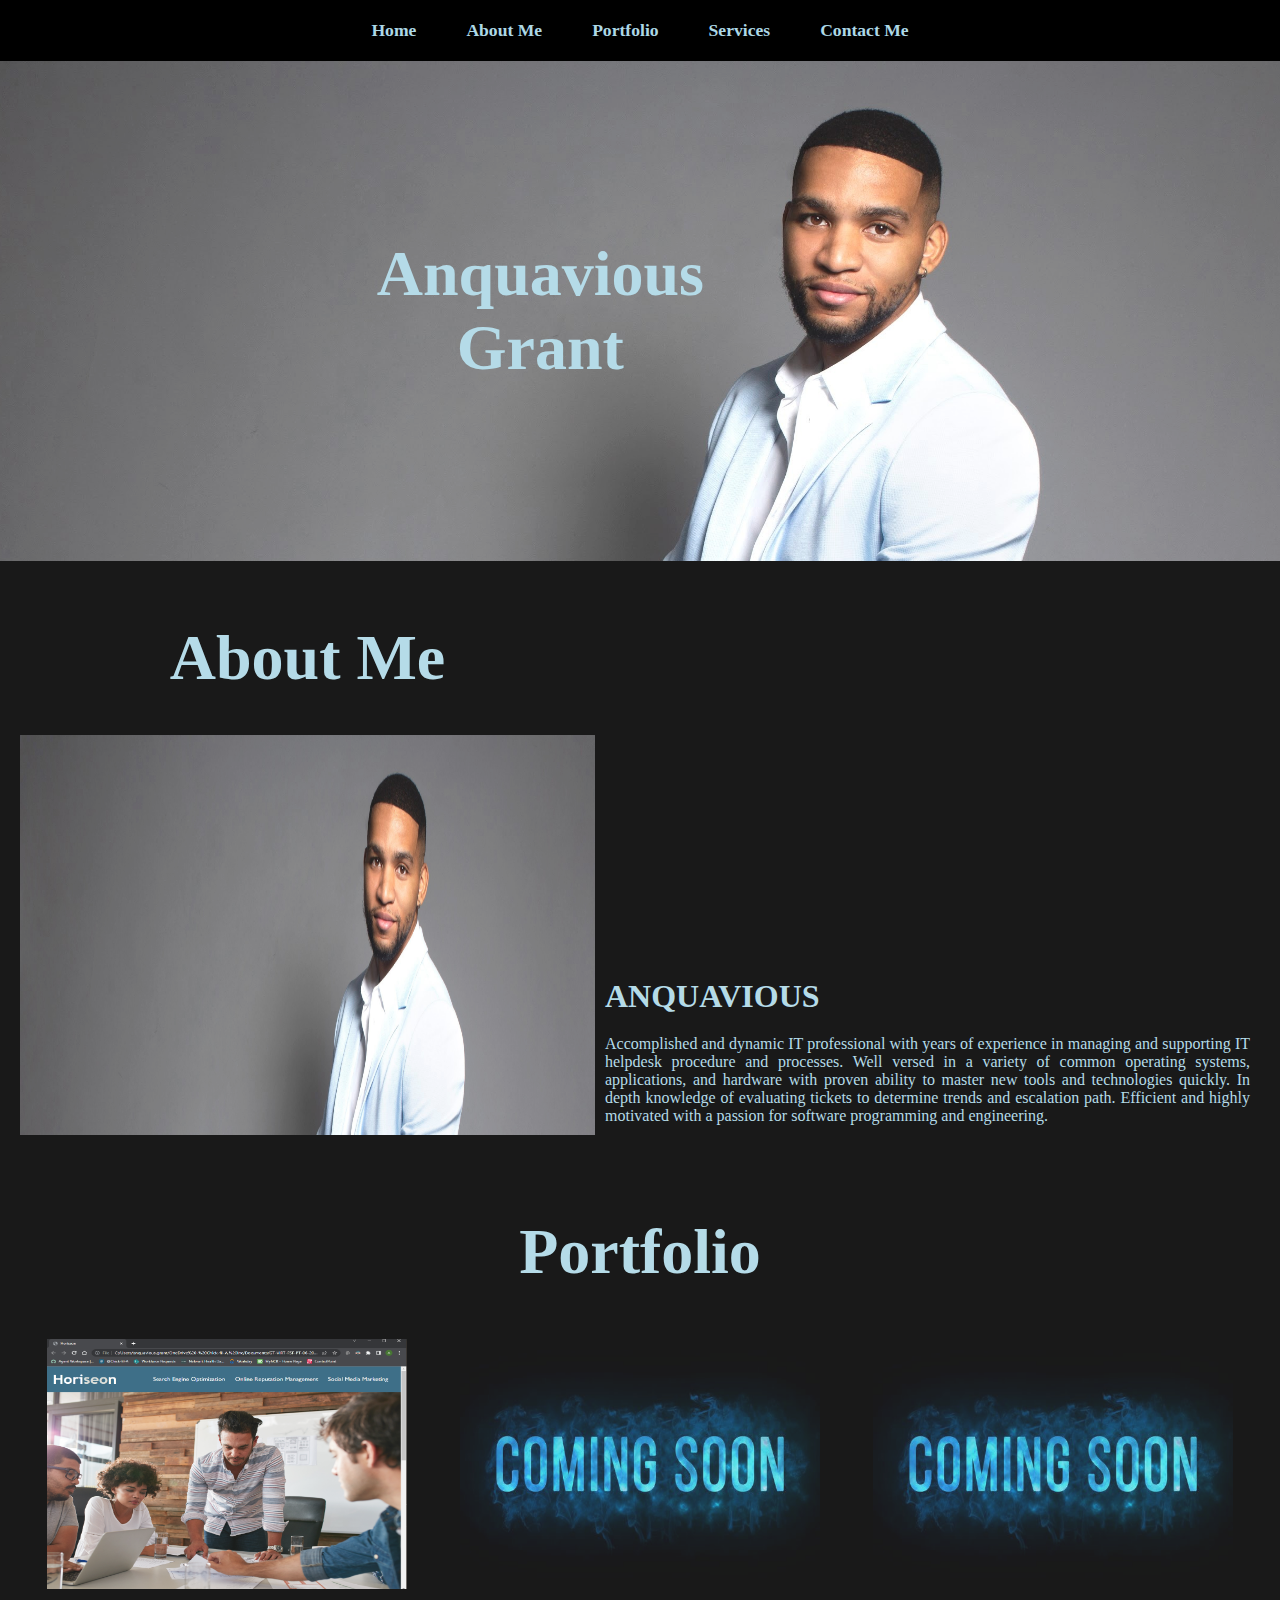
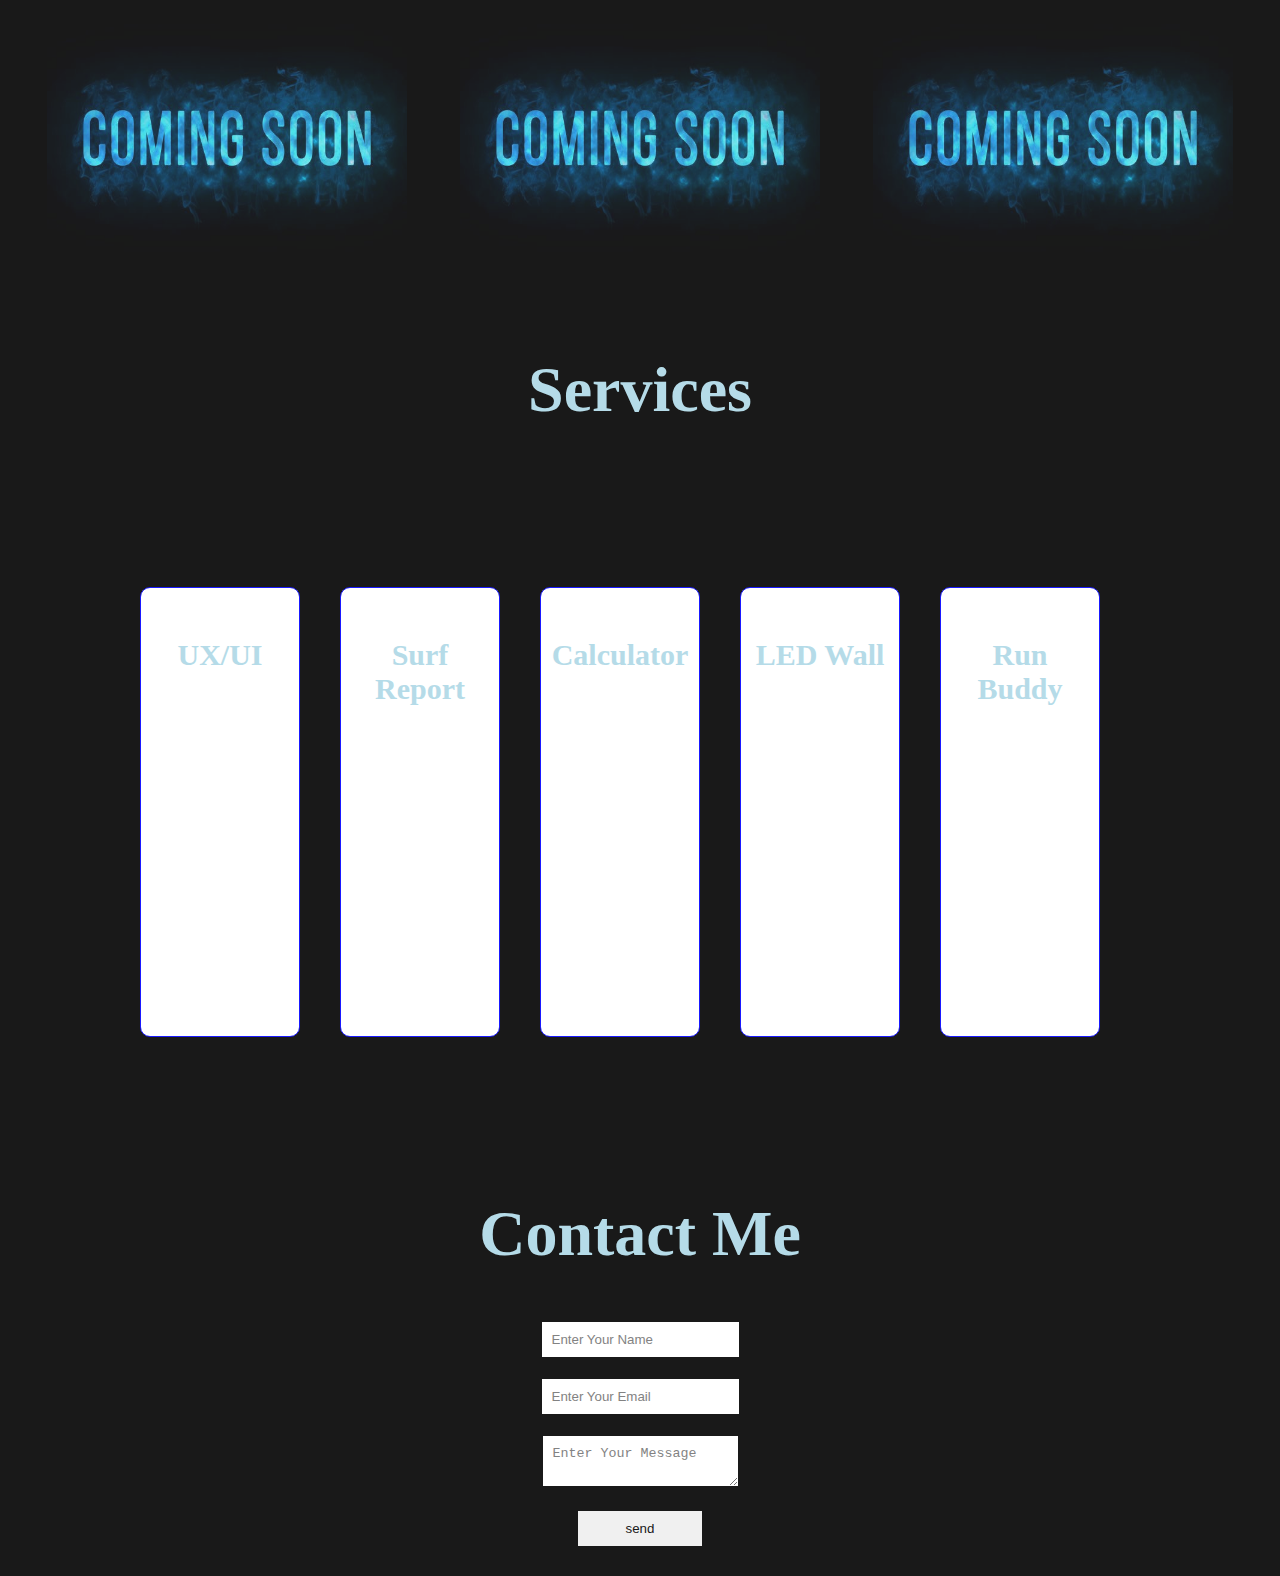
<file: index.html>
<!DOCTYPE html>
<html lang="en">
<head>
    <meta charset="UTF-8">
    <meta http-equiv="X-UA-Compatible" content="IE=edge">
    <meta name="viewport" content="width=device-width, initial-scale=1.0">
    <link rel="stylesheet" type="text/css" href="Portfolio2.css">
    <title>Portfolio</title>
</head>
<body>
    <nav class="navbar">
        <ul>
            <li><a href="#home">Home</a></li>
            <li><a href="#about">About Me</a></li>
            <li><a href="#portfolio">Portfolio</a></li>
            <li><a href="#services">Services</a></li>
            <li><a href="#contact">Contact Me</a></li>
        </ul>
    </nav>

        <section id="home">
            <div class="main">
                <h1 class="headings">Anquavious <br> Grant</h1>
            </div>
        </section>

        <section id="about">
            <div id="pic">
                <img src="./photo.jpg" alt="Picture of Anquavious">
                <h1 class="headings">About Me</h1>
            </div>
            <div id="intro">
                <h2>ANQUAVIOUS</h2>
                <p>Accomplished and dynamic IT professional with years of experience in managing and supporting IT helpdesk procedure and processes. 
                Well versed in a variety of common operating systems, applications, and hardware with proven ability to master new tools and technologies quickly. 
                In depth knowledge of evaluating tickets to determine trends and escalation path. 
                Efficient and highly motivated with a passion for software programming and engineering.
                </p>
            </div>
        </section>

        <section id="portfolio">
        <h1 class="headings"><P>Portfolio</h1>
        <div class="gallery">
            <a href="https://anquavious.github.io/Homework-1/"><img src="./Horisean.PNG" alt="Refacturing Code"></a>
            <img src="./coming soon.jpg" alt="Coming Soon">
            <img src="./coming soon.jpg" alt="Coming Soon">
            <img src="./coming soon.jpg" alt="Coming Soon">
            <img src="./coming soon.jpg" alt="Coming Soon">
            <img src="./coming soon.jpg" alt="Coming Soon">
        </div>
        </section>

        <section id="services">
            <h1 class="headings">Services</h1>
            <div class="row">
                <div class="box">
                    <h1 class="headings">UX/UI</h1>
                </div>
                <div class="box">
                    <h1 class="headings">Surf Report</h1>
                </div>
                <div class="box">
                    <h1 class="headings">Calculator</h1>
                </div>
                <div class="box">
                    <h1 class="headings">LED Wall</h1>
                </div>
                <div class="box">
                    <h1 class="headings">Run Buddy</h1>
                </div>
            </div>     
        <!--/section-->

        <section id="contact">
            <h1 class="headings">Contact Me</h1>
            <form class="form">
                <input type="text" name="name" class="input" placeholder="Enter Your Name"> <br>
                <input type="email" name="email" class="input" 
                placeholder="Enter Your Email"><br>
                <textarea name="msg" class="input"
                placeholder="Enter Your Message"></textarea><br>
                <input type="submit" value="send" id="send">
            </form>
        </section> 


</body>
</html>
</file>
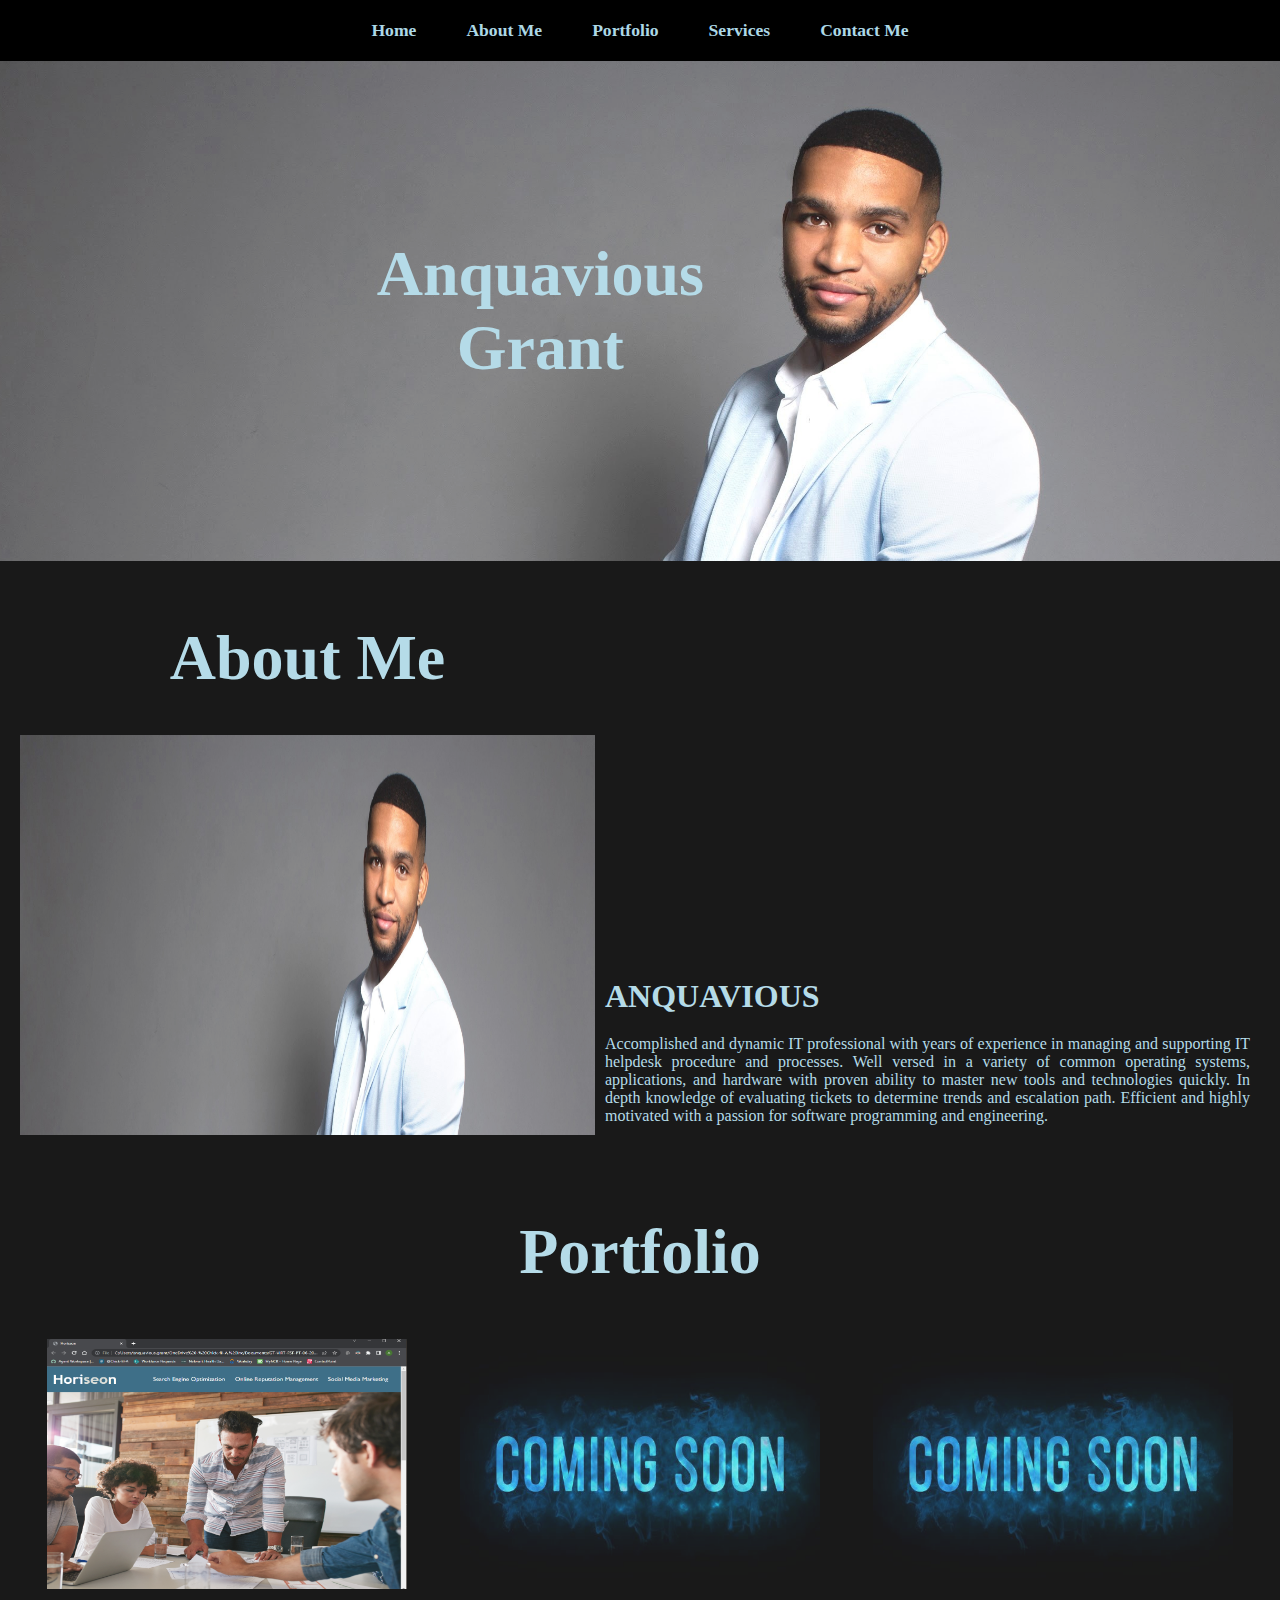
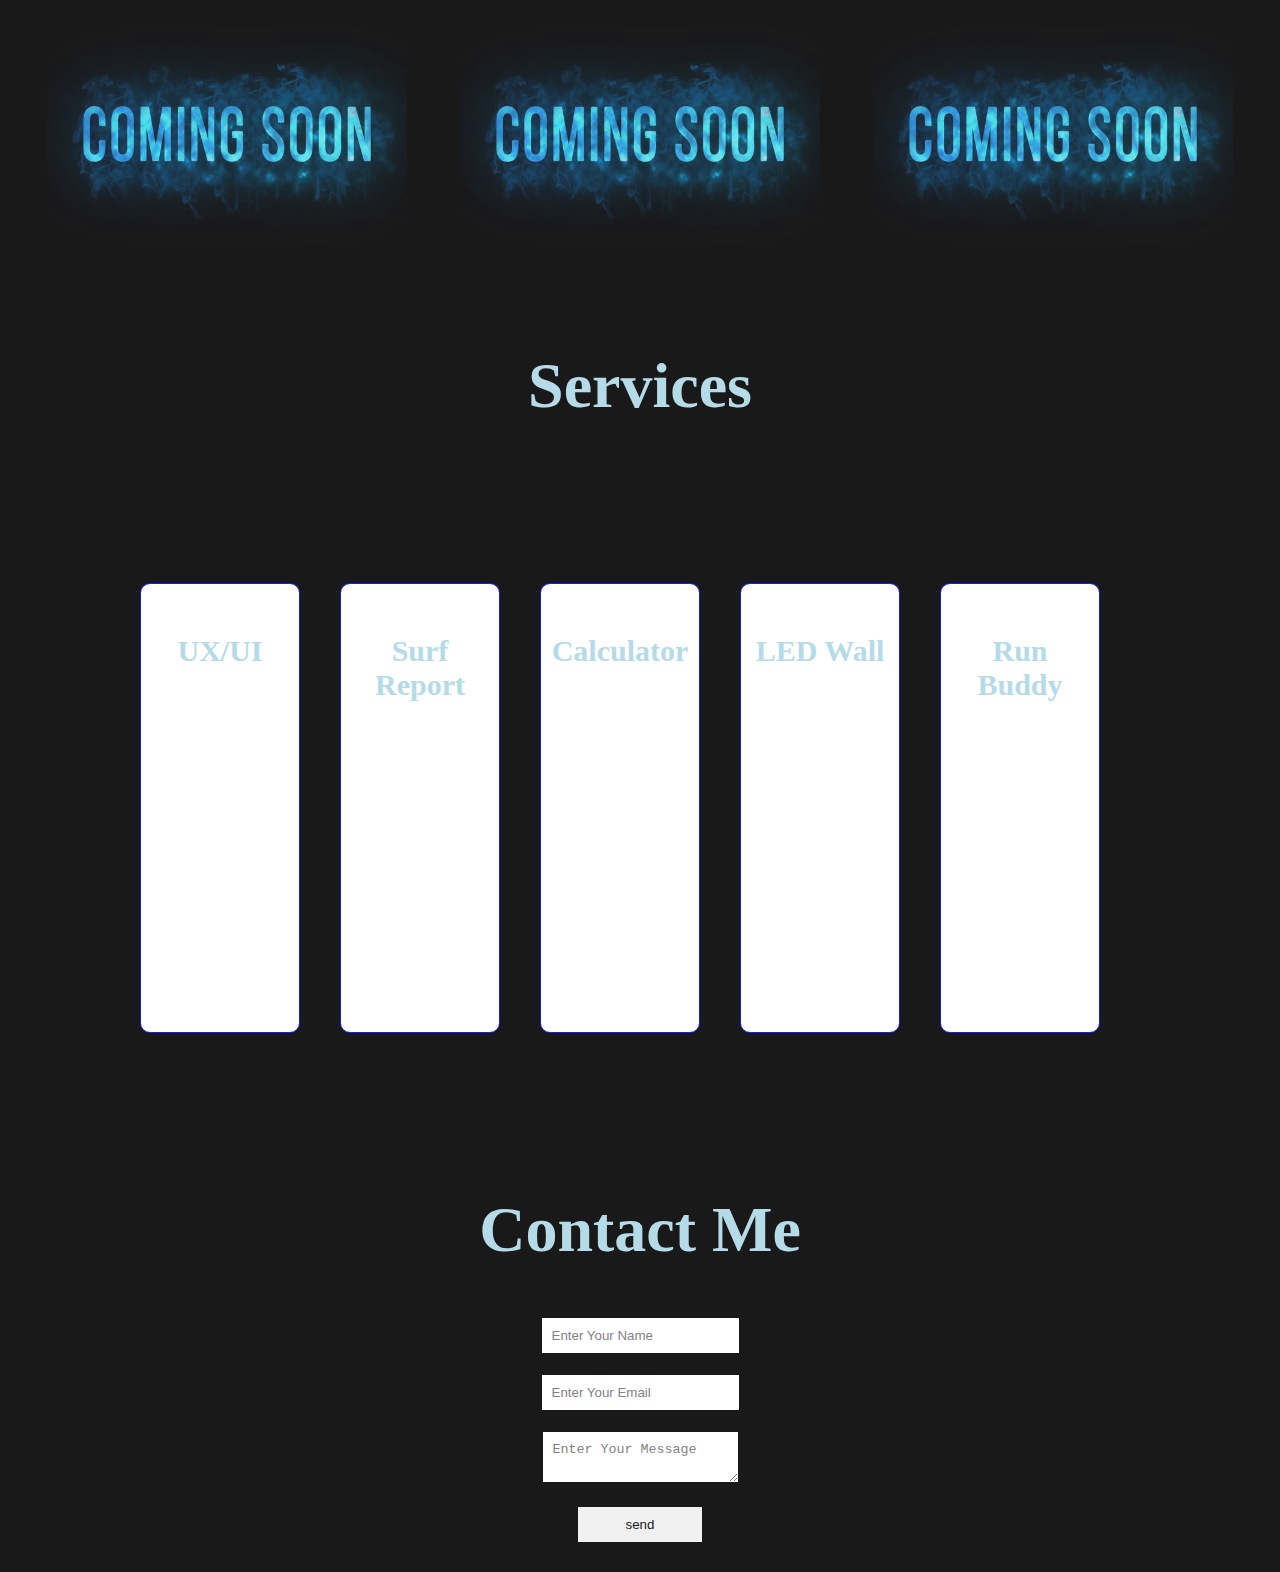
<file: Portfolio2.html>
<!DOCTYPE html>
<html lang="en">
<head>
    <meta charset="UTF-8">
    <meta http-equiv="X-UA-Compatible" content="IE=edge">
    <meta name="viewport" content="width=device-width, initial-scale=1.0">
    <link rel="stylesheet" type="text/css" href="Portfolio2.css">
    <title>Portfolio</title>
</head>
<body>
    <nav class="navbar">
        <ul>
            <li><a href="#home">Home</a></li>
            <li><a href="#about">About Me</a></li>
            <li><a href="#portfolio">Portfolio</a></li>
            <li><a href="#services">Services</a></li>
            <li><a href="#contact">Contact Me</a></li>
        </ul>
    </nav>

        <section id="home">
            <div class="main">
                <h1 class="headings">Anquavious <br> Grant</h1>
            </div>
        </section>

        <section id="about">
            <div id="pic">
                <img src="./photo.jpg" alt="Picture of Anquavious">
                <h1 class="headings">About Me</h1>
            </div>
            <div id="intro">
                <h2>ANQUAVIOUS</h2>
                <p>Accomplished and dynamic IT professional with years of experience in managing and supporting IT helpdesk procedure and processes. 
                Well versed in a variety of common operating systems, applications, and hardware with proven ability to master new tools and technologies quickly. 
                In depth knowledge of evaluating tickets to determine trends and escalation path. 
                Efficient and highly motivated with a passion for software programming and engineering.
                </p>
            </div>
        </section>

        <section id="portfolio">
        <h1 class="headings"><P>Portfolio</h1>
        <div class="gallery">
            <img src="./Horisean.PNG" alt="Refacturing Code">
            <img src="./coming soon.jpg" alt="Coming Soon">
            <img src="./coming soon.jpg" alt="Coming Soon">
            <img src="./coming soon.jpg" alt="Coming Soon">
            <img src="./coming soon.jpg" alt="Coming Soon">
            <img src="./coming soon.jpg" alt="Coming Soon">
        </div>
        </section>

        <section id="services">
            <h1 class="headings">Services</h1>
            <div class="row">
                <div class="box">
                    <h1 class="headings">UX/UI</h1>
                </div>
                <div class="box">
                    <h1 class="headings">Surf Report</h1>
                </div>
                <div class="box">
                    <h1 class="headings">Calculator</h1>
                </div>
                <div class="box">
                    <h1 class="headings">LED Wall</h1>
                </div>
                <div class="box">
                    <h1 class="headings">Run Buddy</h1>
                </div>
            </div>     
        <!--/section-->

        <section id="contact">
            <h1 class="headings">Contact Me</h1>
            <form class="form">
                <input type="text" name="name" class="input" placeholder="Enter Your Name"> <br>
                <input type="email" name="email" class="input" 
                placeholder="Enter Your Email"><br>
                <textarea name="msg" class="input"
                placeholder="Enter Your Message"></textarea><br>
                <input type="submit" value="send" id="send">
            </form>
        </section> 


</body>
</html>
</file>
<file: Portfolio2.css>
*{
    margin: 0;
    padding: 0;
    box-sizing: border-box;
}

html {
    scroll-behavior: smooth;
}
.navbar {
    display: flex;
    justify-content: center;
    align-items: center;
    background-color: black;
    position: sticky;
    top: 0;
}
.navbar ul {
    display: flex;
    list-style: none;
    margin: 20px 0px;   
}

.navbar ul li {
    font-family: century;
    font-size: 1.1rem;
    font-weight: bold;
}

.navbar ul li a {
    text-decoration:none;
    color: lightblue;
    padding: 8px 25px;
    /* transition: all .5s ease; */
}
.navbar ul li a:hover {
    background-color: white;
    color: black;
}

#home {
    display: flex;
    flex-direction: column;
    height: 850px;
    justify-content: center;
    align-content: center;
    color: lightblue;
    background-color: black;
    opacity: .9;
}

#home {
    content: "";
    /* position: absolute; */
    top: 0;
    right: 0;
    background: url('photo.jpg') no-repeat center center/cover;
    height: 500px;
    width: 100%;
    z-index: -1;
    opacity: .9;
}
.main {
    display: flex;
    flex-direction: column;
    align-items: center;
    position: absolute;
    top: 1;
    right: 45%;
}

.headings {
    font-family: century;
    font-size: 400%;
    text-align: center;
    margin: 40px 0px;
    color: lightblue;
}

#about {
    display: flex;
    flex-direction: row;
    box-sizing: border-box;
    padding: 20px;
    background-color: black;
    opacity: .9;
    color: lightblue;
}

#pic {
    display: flex;
    flex-direction: column-reverse;
}

#pic img {
    width:575px;
    height: 400px;
}

#intro {
    display: flex;
    flex-direction: column;
    text-align:justify;
    padding: 10px;
    justify-content: flex-end;
}

#intro h2 {
    font-size: 2rem;
    margin-bottom: 20px;
}

#portfolio {
    display: flex;
    flex-direction: column;
    color: white;
    align-items: center;
    padding: 20px;
    background-color: black;
    opacity: .9;
}

.gallery {
    display: flex;
    flex-wrap: wrap;
    justify-content: space-around;
    box-sizing: border-box;
    background-color: black;
}
.gallery img {
    width: 360px;
    height: 250px;
    margin: 10px;
}

#services {
    display: flex;
    flex-direction: column;
    padding: 20px;
    background-color: black;
    opacity: .9;
}

.row {
    display: flex;
    margin: 100px;
}

.box {
    display: flex;
    flex-direction: column;
    width: 160px;
    height: 450px;
    border: 1px solid blue;
    margin: 20px;
    align-items: center;
    text-align: justify;
    padding: 10px;
    border-radius: 10px;
    background: linear-gradient(to top, gray 50%, white 50%);
    background-size: 100% 200%;
    transition: all .8s;
}

.box h1 {
    font-size: 30px;
}

.box:hover {
    background-position: left bottom; 
    color: blue;
    border: none;
    box-shadow: 0 0 20px blue; 
}

#contact {
    box-sizing: border-box;
    color: white;
    text-align: center;
    margin: 0;
    padding: 0;
}

.form { 
    text-align: center;
    width: 100%;
}

.input {
    padding: 10px;
    margin: 10px;
    border: 1px solid black;
}

#msg {
    width: 20%;
    padding: 10px;
    margin-left: 82px;
    border: 1px solid black;
    outline: none;
}

#send {
    padding: 10px;
    width: 10%;
    margin: 10px;
    border: none;
    outline: none;
}

#send:hover {
    cursor: pointer;
    box-shadow: 0 0 10px white;
}
/* media query for iphone*/
@media screen and (min-width: 320px) and (max-width: 480px) {
    .navbar ul {
        display:block;
} 
    #home {
        height: 820px;
} 
    #home {
        height: 200px;
        width: 100%;
}
    .headings {
        font-size: 1.7rem;
}
    #pic img {
        width: 300px;
        height: 175px;
        border-radius: 20%;
        text-align: center;
        padding: 0px;
}
    #pic h1 {
    margin: 5px;
}
    #about {
    display: block;
}
    #about h1 {
        padding: 20px;
    }
    #intro h2 {
        font-size: 1.6rem;
}
    .row {
        flex-direction: column;
    }
    .box {
        width: 55px;
        height: 250px;   
}
    .box h1 {
        font-size: 10px;
}
    .gallery img {
        margin: 0;
        width: 250px;
        height: 150px;
}
    .input {
        width: 80%;
}
    #msg {
        width: 60%;
}
    #send {
        width: 30%;
}
}  
/* end of media query for iphone */

/* media query for tablet */
@media screen and (max-width: 850px) {
    #pic {
        flex-direction: column;
        padding: 40px;
}
    #pic img {
        border-radius: 20%;
}
    #about {
        display: block;
}
   #intro h2 {
        text-align: center;
}
    .row {
        justify-content: center;
    }
    .box {
        width: 7rem;
}
    .box h1 {
        font-size: 20px;
}
}
/* end of media query for tablet */
</file>
